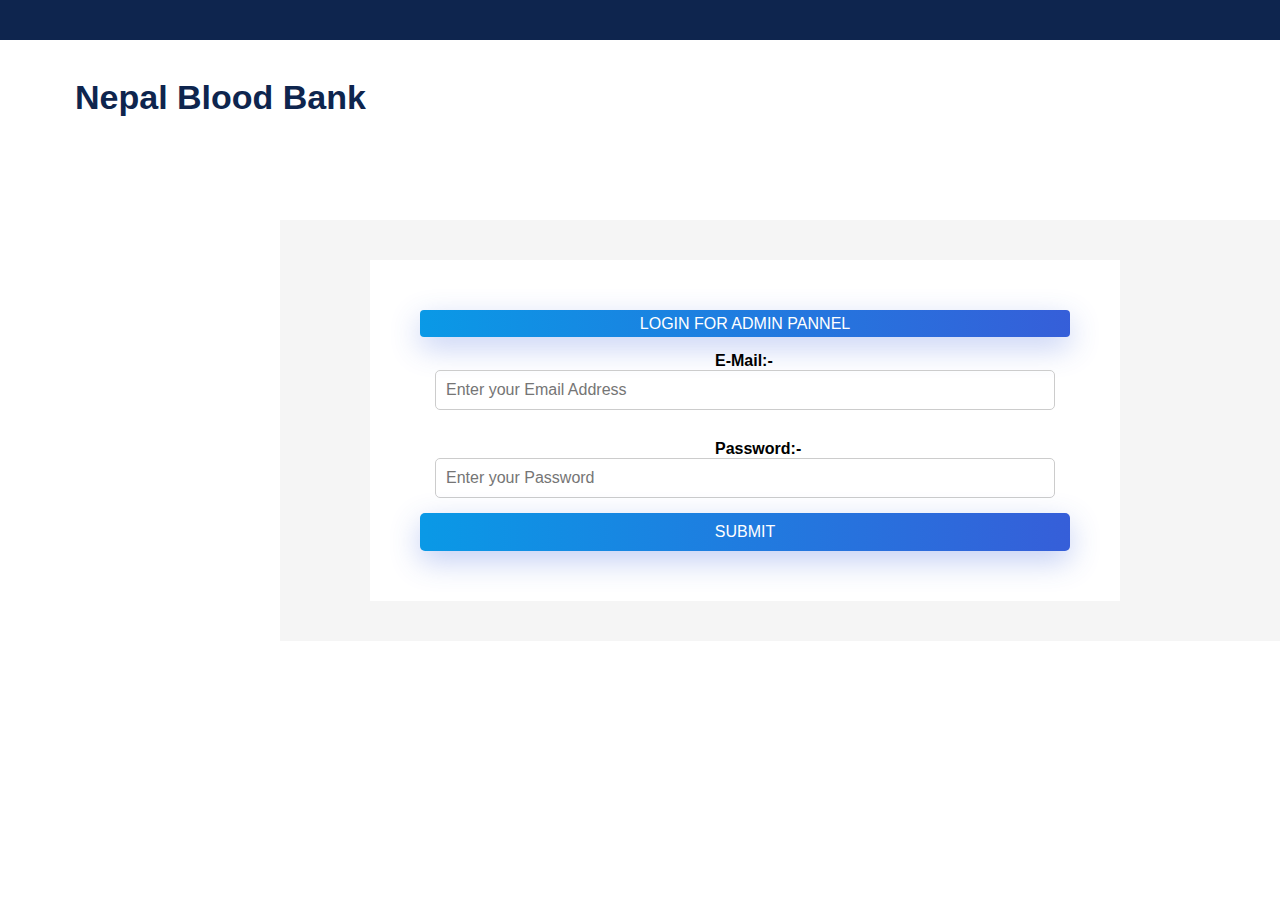
<file: admin/index.html>
<!DOCTYPE html>
<html lang="en">
<head>
    <meta charset="UTF-8">
    <meta name="viewport" content="width=device-width, initial-scale=1.0">
    <title>Document</title>
    <link rel="stylesheet" href="../assets/css/style.css">
    <link rel="stylesheet" href="../assets/css/login.css">
    <script src="../assets/js/script.js"></script>
    <script>
      function validateLogin() {
          var email = $("#email").val();
          var password = $("#password").val();

          $.ajax({
              url: "login.php", // URL to your PHP script for login validation
              type: "POST",
              data: {
                  email: email,
                  password: password
              },
              success: function(response) {
                  if (response === "success") {
                      window.location.href = "dashboard.php"; // Redirect to dashboard on successful login
                  } else {
                      $("#error-message").text("Invalid email or password. Please try again.");
                  }
              }
          });
          return false;
      }
  </script>
</head>
<body id="top">
  <header class="header">
    <div class="header-top">

    </div>
    <div class="header-bottom" data-header>
      <div class="container">
        <a href="../" class="logo">Nepal Blood Bank</a>
        <nav class="navbar container">
        </nav>
      </div>
    </div>
  </header>
    <main>
      <div class="box">
              <div class="content">
                <div id="error-message" style="color: red;"></div>
                <form action="login.php" method="POST" class="donor">
                    <p class="section-text btn"> Login For Admin pannel</p>
                    <div class="email">
                      <label for="Email">E-Mail:-</label>
                      <input type="text" name="email" id="email" placeholder="Enter your Email Address">
                    </div>
                    <div class="password">
                      <label for="password">Password:- </label>
                      <input type="text" name="password" id="password" placeholder="Enter your Password">
                    </div>
                    <button type="submit" onclick="validateLogin()" class="btn">submit</button>
                  </form>
                <div class="content">
                </div>
            </div>
        </div>
    </main>
</body>
</html>
</file>
<file: assets/css/style.css>
:root {

  /**colors*/

  --light-steel-blue: hsl(218, 33%, 77%);
  --royal-blue-light: hsl(225, 68%, 53%);
  --flickr-blue_30: hsla(225, 68%, 53%, 0.3);
  --carolina-blue: hsl(201, 92%, 47%);
  --oxford-blue-1: hsl(218, 70%, 18%);
  --oxford-blue-2: hsl(217, 100%, 12%);
  --oxford-blue-3: hsl(218, 71%, 11%);
  --gainsboro_50: hsla(0, 0%, 85%, 0.5);
  --lavender-web: hsl(225, 67%, 91%);
  --sonic-silver: hsl(0, 0%, 47%);
  --light-gray: hsl(0, 0%, 84%);
  --cultured: hsl(0, 0%, 97%);
  --black_10: hsla(0, 0%, 0%, 0.1);
  --black_8: hsla(0, 0%, 0%, 0.08);
  --white: hsl(0, 0%, 100%);
  --black: hsl(0, 0%, 0%);
  --jet: hsl(0, 0%, 20%);

  /*gradient color*/

  --gradient: linear-gradient( 90deg, var(--carolina-blue) 0%, var(--royal-blue-light) 100%);

  /*typography*/

  --ff-roboto: "Roboto", sans-serif;
  --ff-poppins: "Poppins", sans-serif;

  --fs-1: 4rem;
  --fs-2: 3.6rem;
  --fs-3: 3.2rem;
  --fs-4: 2.4rem;
  --fs-5: 2.2rem;
  --fs-6: 1.8rem;
  --fs-7: 1.6rem;

  --fw-800: 800;
  --fw-700: 700;
  --fw-600: 600;
  --fw-500: 500;

  /*spacing*/

  --section-padding: 120px;

  /*shadow*/

  --shadow-1: 4px 4px 15px var(--black_10);
  --shadow-2: 0 10px 15px var(--black_10);
  --shadow-3: 0px 20px 60px var(--black_8);
  --shadow-4: 0px 10px 30px var(--flickr-blue_30);
  --shadow-5: 0px 2px 60px 0px var(--black_10);

  /*border radius*/

  --radius-6: 6px;
  --radius-4: 4px;

  /*transition*/

  --transition: 0.25s ease;
  --cubic-out: cubic-bezier(0.33, 0.85, 0.4, 0.96);

}





/*RESET*/
*,
*::before,
*::after {
  margin: 0;
  padding: 0;
  box-sizing: border-box;
}

li { list-style: none; }

a {
  text-decoration: none;
  color: inherit;
}

a,
img,
span,
input,
button,
ion-icon { display: block; }

img { height: auto; }

input,
button {
  background: none;
  border: none;
  font: inherit;
}

input { width: 100%; }

button { cursor: pointer; }

ion-icon { pointer-events: none; }

address { font-style: normal; }

html {
  font-family: var(--ff-roboto);
  font-size: 10px;
  scroll-behavior: smooth;
}

body {
  background-color: var(--white);
  color: var(--sonic-silver);
  font-size: 1.5rem;
}





/*REUSED STYLE*/

.container { padding-inline: 25px; }

.section { padding-block: var(--section-padding); }

.section-subtitle {
  color: var(--royal-blue-light);
  font-family: var(--ff-poppins);
  font-size: var(--fs-6);
  font-weight: var(--fw-700);
  text-transform: uppercase;
  margin-block-end: 10px;
}

.h1,
.h2,
.h3 {
  font-family: var(--ff-poppins);
  line-height: 1.2;
}

.h1 {
  color: var(--oxford-blue-1);
  font-size: var(--fs-2);
}

.h2,
.h3 { color: var(--oxford-blue-2); }

.h2 { font-size: var(--fs-1); }

.h3 { font-size: var(--fs-5); }

.btn {
  background-image: linear-gradient( var(--deg, 90deg), var(--carolina-blue) 0%, var(--royal-blue-light) 100%);
  color: var(--white);
  font-size: var(--fs-7);
  text-transform: uppercase;
  padding: 20px 30px;
  text-align: center;
  border-radius: var(--radius-4);
  box-shadow: var(--shadow-4);
}

.btn:is(:hover, :focus) { --deg: -90deg; }

.w-100 { width: 100%; }

.text-center { text-align: center; }

.card-text,
.section-text { line-height: 1.7; }

.img-holder {
  aspect-ratio: var(--width) / var(--height);
  background-color: var(--light-gray);
}

.img-cover {
  width: 100%;
  height: 100%;
  object-fit: cover;
}





/*HEDER*/

.header-top,
.header-bottom .btn { display: none; }

.header-bottom {
  position: absolute;
  top: 0;
  left: 0;
  width: 100%;
  padding-block: 15px;
  z-index: 4;
}

.header-bottom.active {
  position: fixed;
  top: -81px;
  background-color: var(--white);
  box-shadow: var(--shadow-2);
  animation: slideIn 0.5s var(--cubic-out) forwards;
}

@keyframes slideIn {
  0% { transform: translateY(0); }
  100% { transform: translateY(100%); }
}

.header-bottom > .container {
  display: flex;
  justify-content: space-between;
  align-items: center;
  gap: 20px;
}

.logo {
  color: var(--oxford-blue-1);
  font-family: var(--ff-poppins);
  font-size: 3.4rem;
  font-weight: var(--fw-800);
}

.nav-toggle-btn {
  color: var(--black);
  font-size: 30px;
  border: 1px solid var(--black);
  padding: 5px;
}

.nav-toggle-btn.active .menu-icon,
.nav-toggle-btn .close-icon { display: none; }

.nav-toggle-btn .menu-icon,
.nav-toggle-btn.active .close-icon { display: block; }

.navbar {
  position: absolute;
  top: calc(100% + 5px);
  left: 25px;
  right: 25px;
  background-color: var(--white);
  padding-inline: 0;
  box-shadow: var(--shadow-1);
  max-height: 0;
  visibility: hidden;
  overflow: hidden;
  transition: 0.25s var(--cubic-out);
}

.navbar.active {
  visibility: visible;
  max-height: 244px;
  transition-duration: 0.5s;
}

.navbar-list > li:not(:last-child) { border-block-end: 1px solid var(--gainsboro_50); }

.navbar-link {
  color: var(--jet);
  text-transform: uppercase;
  font-weight: var(--fw-600);
  padding: 15px;
}





/*HERO*/

.hero {
  background-repeat: no-repeat;
  background-size: cover;
  background-position: center;
  padding-block-end: calc(var(--section-padding) / 2);
}

.hero-content { margin-block-end: 50px; }

.hero-title { margin-block: 15px 30px; }

.hero-text {
  font-size: var(--fs-6);
  line-height: 1.45;
  margin-block-end: 40px;
}

.hero-form {
  background-color: var(--white);
  max-width: 95%;
  padding: 15px;
  border-radius: var(--radius-4);
  box-shadow: var(--shadow-3);
}

.hero-form .email-field {
  background-color: var(--cultured);
  color: var(--black);
  min-height: 70px;
  padding-inline: 15px;
  border-radius: var(--radius-4);
  margin-block-end: 15px;
}

.hero-form .btn { width: 100%; }





/*FINDDONOR*/

.donor-form {
  max-width: 600px;
  margin: 0 auto;
}

.form-group {
  margin-bottom: 20px;
}

label {
  display: block;
  margin-bottom: 5px;
  font-weight: bold;
}

input[type="text"],
input[type="tel"],
input[type="email"],
select {
  width: 100%;
  padding: 10px;
  border: 1px solid #ccc;
  border-radius: 5px;
}

button.btn {
  display: block;
  width: 100%;
  padding: 10px;
  background-color: #007bff;
  color: #fff;
  border: none;
  border-radius: 5px;
  cursor: pointer;
}

button.btn:hover {
  background-color: #0056b3;
}





/*ABOUT*/

.about { padding-block-end: 0; }

.about-banner { margin-block-end: 50px; }

.about .section-text-1 { margin-block: 25px 15px; }

.about .btn {
  font-size: unset;
  max-width: max-content;
  margin-block-start: 30px;
  padding-inline: 15px;
}





/*DOCTOR*/

.doctor .section-title { margin-block-end: 50px; }

.doctor-card .card-banner {
  border-radius: var(--radius-4);
  overflow: hidden;
  margin-block-end: 25px;
}

.doctor-card {
  padding: 30px;
  border: 1px solid var(--light-gray);
  border-radius: var(--radius-4);
  text-align: center;
  min-height: 100%;
}

.doctor-card .card-title {
  font-size: var(--fs-4);
  transition: var(--transition);
}

.doctor-card:is(:hover, :focus-within) .card-title { color: var(--royal-blue-light); }

.doctor-card .card-subtitle {
  color: var(--royal-blue-light);
  margin-block: 10px 15px;
}

.doctor-card .card-social-list {
  display: flex;
  justify-content: center;
  align-items: center;
  gap: 10px;
}

.doctor-card .card-social-link {
  background-color: var(--lavender-web);
  color: var(--royal-blue-light);
  font-size: 16px;
  padding: 12px;
  border-radius: 50%;
  transition: var(--transition);
}

.doctor-card .card-social-link:is(:hover, :focus) {
  background-color: var(--royal-blue-light);
  color: var(--white);
}

.has-scrollbar {
  display: flex;
  gap: 30px;
  overflow-x: auto;
  margin-inline: 15px;
  padding-block-end: 40px;
  margin-block-end: -20px;
  scroll-snap-type: inline mandatory;
}

.scrollbar-item {
  min-width: 100%;
  scroll-snap-align: start;
}

.has-scrollbar::-webkit-scrollbar { height: 10px; }

.has-scrollbar::-webkit-scrollbar-track {
  background-color: var(--light-gray);
  border-radius: var(--radius-4);
}

.has-scrollbar::-webkit-scrollbar-thumb {
  background-color: var(--royal-blue-light);
  border-radius: var(--radius-4);
}

.has-scrollbar::-webkit-scrollbar-button { width: calc(25% - 30px); }





/*CTA*/

.cta { background-color: var(--oxford-blue-1); }

.cta-banner { margin-block-end: 50px; }

.cta .section-subtitle { text-transform: capitalize; }

.cta .section-title {
  color: var(--white);
  font-size: var(--fs-3);
  margin-block-end: 30px;
}

.cta .btn { max-width: max-content; }





/*BLOG*/

.blog .section-title { margin-block-end: 50px; }

.blog-list {
  display: grid;
  gap: 30px;
}

.blog-card {
  border-radius: var(--radius-4);
  box-shadow: var(--shadow-5);
}

.blog-card .card-banner {
  position: relative;
  border-radius: var(--radius-4);
  overflow: hidden;
}

.blog-card .card-banner img { transition: var(--transition); }

.blog-card:is(:hover, :focus-within) .card-banner img { transform: scale(1.1); }

.blog-card .card-badge {
  background-color: var(--royal-blue-light);
  color: var(--white);
  position: absolute;
  bottom: 25px;
  left: 25px;
  display: flex;
  gap: 5px;
  padding: 10px 15px;
  border-radius: var(--radius-6);
}

.blog-card .card-content { padding: 30px; }

.blog-card .card-title { transition: var(--transition); }

.blog-card .card-title:is(:hover, :focus) { color: var(--royal-blue-light); }

.blog-card .card-text { margin-block: 15px; }

.blog-card .card-link {
  position: relative;
  color: var(--royal-blue-light);
  font-weight: var(--fw-500);
  text-transform: uppercase;
  width: max-content;
  transition: var(--transition);
}

.blog-card .card-link::after {
  content: "";
  position: absolute;
  bottom: -5px;
  left: 0;
  width: 100%;
  height: 3px;
  background-color: var(--royal-blue-light);
  transition: var(--transition);
}

.blog-card .card-link:is(:hover, :focus) { color: var(--oxford-blue-1); }

.blog-card .card-link:is(:hover, :focus)::after { background-color: var(--oxford-blue-1); }





/*FOOTER*/

.footer-top {
  background-color: var(--oxford-blue-2);
  color: var(--light-steel-blue);
}

.footer-top .container {
  display: grid;
  gap: 30px;
}

.footer-brand .logo { color: var(--white); }

.footer-text {
  line-height: 1.6;
  margin-block: 15px;
}

.schedule {
  display: flex;
  align-items: center;
  gap: 15px;
}

.schedule-icon,
.footer-item .item-icon {
  background-image: var(--gradient);
  color: var(--white);
  font-size: 18px;
  padding: 11px;
  border-radius: 50%;
}

.schedule .span,
.footer-item .item-text { line-height: 1.6; }

.footer-list-title {
  color: var(--white);
  font-family: var(--ff-poppins);
  font-size: var(--fs-4);
  font-weight: var(--fw-700);
  margin-block-end: 10px;
}

.footer-link {
  display: flex;
  align-items: center;
  gap: 5px;
  padding-block: 10px;
  transition: var(--transition);
}

.footer-link ion-icon {
  color: var(--royal-blue-light);
  --ionicon-stroke-width: 50px;
}

.footer-link:is(:hover, :focus) { color: var(--white); }

.footer-item {
  display: flex;
  align-items: center;
  gap: 10px;
}

.footer-item:not(:first-child) { margin-block-start: 20px; }

.footer-bottom {
  background-color: var(--oxford-blue-3);
  padding-block: 50px;
  text-align: center;
}

.copyright {
  color: var(--white);
  line-height: 1.6;
  margin-block-end: 25px;
}

.footer .social-list {
  display: flex;
  justify-content: center;
  align-items: center;
  gap: 15px;
}

.footer .social-link {
  padding: 11px;
  background-color: hsla(0, 0%, 100%, 0.2);
  color: var(--white);
  font-size: 18px;
  border-radius: 50%;
}

.footer .social-link:is(:hover, :focus) { background-image: var(--gradient); }





/*BACK TO TOP*/

.back-top-btn {
  position: fixed;
  bottom: 10px;
  right: 20px;
  background-color: var(--royal-blue-light);
  font-size: 18px;
  color: var(--white);
  padding: 14px;
  border-radius: 50%;
  visibility: hidden;
  opacity: 0;
  transition: var(--transition);
}

.back-top-btn.active {
  transform: translateY(-10px);
  visibility: visible;
  opacity: 1;
}





/*MEDIA QUERIES-*/
/*responsive for larger than 575px screen*/
@media (min-width: 575px) {
  /*CUSTOM PROPERTY*/
  :root {
    /*typography*/
    --fs-1: 4.2rem;
  }

  /*REUSED STYLE*/
  .container {
    max-width: 540px;
    width: 100%;
    margin-inline: auto;
  }

  /*BLOG*/
  .blog-card .h3 { --fs-5: 2.6rem; }

  /*FOOTER*/
  .footer-top .container { grid-template-columns: 1fr 1fr; }
}

/* responsive for larger than 768px screen*/

@media (min-width: 768px) {
  /*CUSTOM PROPERTY*/
  :root {
    /*typography*/
    --fs-2: 4.8rem;
  }



  /*RESET*/
  body { font-size: 1.6rem; }

  /*REUSED STYLE*/
  .container { max-width: 750px; }
  .section-subtitle { --fs-6: 2.2rem; }

  /*HERO*/

  .hero { overflow: hidden; }
  .hero .container {
    display: grid;
    grid-template-columns: 1fr 0.75fr;
    align-items: center;
    gap: 20px;
  }

  .hero-content { margin-block-end: 0; }
  .hero-form { position: relative; }
  .hero-form .email-field {
    margin-block-end: 0;
    padding-inline-end: 190px;
  }

  .hero-form .btn {
    width: auto;
    position: absolute;
    top: 15px;
    right: 15px;
    bottom: 15px;
  }

  .hero-banner { margin-inline-end: -60px; }

  /*SERVICE*/
  .service-list {
    grid-template-columns: 1fr 1fr;
    column-gap: 30px;
  }

  /*DOCTOR*/
  .scrollbar-item { min-width: calc(50% - 15px); }

  /*CTA*/
  .cta { padding-block: 0; }
  .cta .container {
    display: grid;
    grid-template-columns: 1fr 1fr;
    align-items: flex-end;
    gap: 60px;
  }

  .cta-banner { margin-block-end: 0; }
  .cta-content { padding-block: 60px; }

  /* BLOG*/
  .blog-list { grid-template-columns: 1fr 1fr; }

  /*FOOTER*/
  .footer-bottom { padding-block: 30px; }
  .footer-bottom .container {
    display: flex;
    justify-content: space-between;
    align-items: center;
  }

  .copyright { margin-block-end: 0; }

  /*BACK TO TOP*/

  .back-top-btn {
    bottom: 70px;
    right: 50px;
  }

}

/*responsive for larger than 992px screen*/

@media (min-width: 992px) {

  /*CUSTOM PROPERTY*/

  :root {
    /*typography*/
    --fs-2: 6rem;
    --fs-1: 4.6rem;
    --fs-3: 4.6rem;
  }

  /*REUSED STYLE*/
  .container { max-width: 980px; }

  /*HEADER*/
  .header-top {
    display: block;
    background-color: var(--oxford-blue-1);
    color: var(--white);
    padding-block: 20px;
  }

  .header-top :is(.container, .social-list),
  .contact-list,
  .contact-item {
    display: flex;
    align-items: center;
  }

  .header-top .container { justify-content: space-between; }
  .contact-list { gap: 20px; }
  .contact-item { gap: 5px; }
  .contact-item ion-icon {
    color: var(--royal-blue-light);
    --ionicon-stroke-width: 40px;
  }

  .contact-link { font-size: 1.5rem; }
  .header-top .social-list { gap: 15px; }
  .header-top .social-link {
    font-size: var(--fs-6);
    transition: var(--transition);
  }

  .header-top .social-link:is(:hover, :focus) { color: var(--royal-blue-light); }
  .header-bottom {
    top: 58px;
    padding-block: 20px;
  }

  .header-bottom.active { top: -95px; }
  .nav-toggle-btn { display: none; }

  .navbar,
  .navbar.active {
    all: unset;
    margin-inline-start: auto;
  }

  .navbar-list {
    display: flex;
    align-items: center;
  }

  .navbar-list > li:not(:last-child) { border-block-end: none; }

  .navbar-link {
    color: var(--oxford-blue-1);
    font-family: var(--ff-poppins);
    text-transform: capitalize;
    transition: var(--transition);
  }

  .navbar-link:is(:hover, :focus) { color: var(--royal-blue-light); }

  .header-bottom .btn {
    display: block;
    padding: 15px 20px;
  }

  /*SERVICE*/

  .service-list { grid-template-columns: repeat(3, 1fr); }

  .service-banner {
    display: block;
    grid-column: 2 / 3;
    grid-row: 1 / 4;
    align-self: center;
  }

  /*ABOUT*/
  .about .container {
    display: grid;
    grid-template-columns: 1fr 1fr;
    align-items: center;
    gap: 30px;
  }

  .about-banner { margin-block-end: 0; }

  /*DOCTOR*/
  .scrollbar-item { min-width: calc(33.33% - 20px); }

  /*CTA*/
  .cta-content { padding-block: 80px; }



  /*BLOG*/
  .blog-list { grid-template-columns: repeat(3, 1fr); }



  /*FOOTER*/
  .footer-top .container { grid-template-columns: 1fr 0.5fr 0.6fr 0.75fr; }

}





/*responsive for larger than 1200px screen*/
@media (min-width: 1200px) {

  /*CUSTOM PROPERTY*/
  :root {
    /*typography*/
    --fs-2: 8rem;
    --fs-1: 5.5rem;
    --fs-3: 4.8rem;
  }

  /*REUSED STYLE*/
  .container { max-width: 1180px; }

  /*HEADER*/
  .contact-list { gap: 30px; }
  .header-bottom .btn { padding: 18px 30px; }
  .header-bottom > .container { gap: 40px; }
  .navbar-list { gap: 15px; }

  /*ABOUT*/
  .about .container {
    grid-template-columns: 0.85fr 1fr;
    gap: 100px;
  }

  /*DOCTOR*/
  .doctor { padding-block-end: 180px; }
  .scrollbar-item { min-width: calc(25% - 22.5px); }
  .has-scrollbar {
    padding-block-end: 0;
    margin-block-end: 0;
  }

  /*CTA*/
  .cta .container { align-items: center; }
  .cta-banner { margin-block-start: -120px; }

}
.admin-dashboard{
  display: grid;
  grid-template-columns:repeat(3, 250px);
  padding: 5px;
  margin: 10px;
  gap: 50px;
}

.list-conetent {
  width: auto;
  height: auto;
  overflow: hidden;
}

.grid-list {
  display: grid;
  grid-template-columns: repeat(3, 400px);
  gap: 10px;
}
.needer-item, .donor-item { 
  border: 1px solid #ccc;
  padding: 5px;
  border-radius: 5px;
  background-color: #f9f9f9;
  
}

.item-field {
  display: flex;
  align-items: center;
  justify-content: center;
}

.text-font {
  font-size: 14px;
  margin: 5px 0;
}
</file>
<file: assets/css/login.css>
.box {
    position: absolute;
    margin: 180px 280px;
    width: 1010px;
    background-color: whitesmoke;
    color: black;
}

.content {
    position: relative;
    padding: 40px;
    gap: 50px;
    display: flex;
}

.donor {
    width: 850px;
    position: relative;
    padding: 50px;
    background-color: white;
}

.needer {
    width: 850px;
    position: relative;
    padding: 50px;
    background-color: white;
    left: 0;
}

.email,
.password {
    /* display: flex; */
    margin: auto;
    padding: 15px;
    /* max-width: 420px; */
}

.email>label {
    margin: auto;
    max-width: 60px;
    /* background-color: red; */
}

.password>label {
    margin: auto;
    max-width: 60px;
    /* background-color: red; */
}

.donor>button {
    padding: 10px;
}

.section-text {
    padding: 0;
}
</file>
